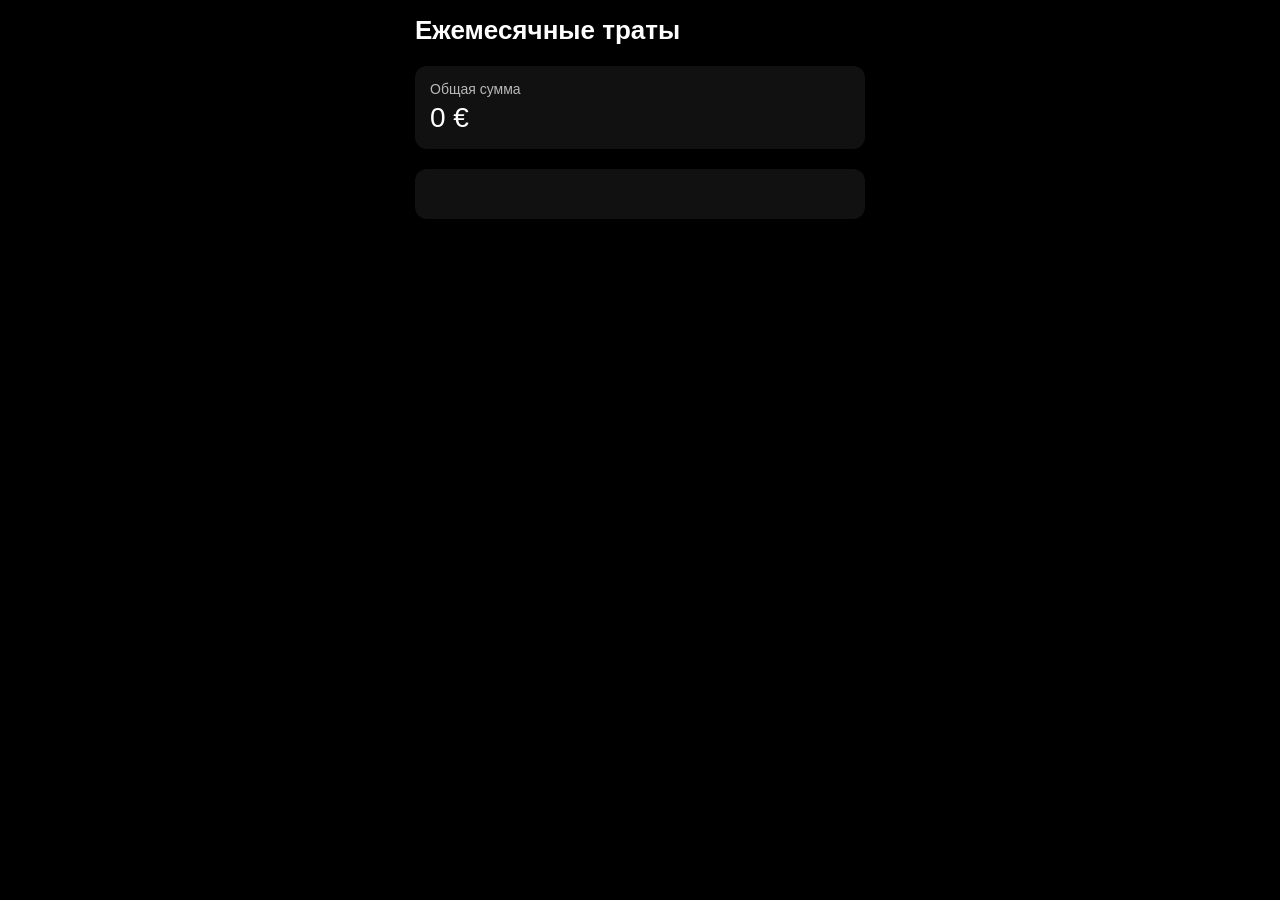
<file: index.html>
<!DOCTYPE html>
<html lang="ru">
<head>
    <meta charset="UTF-8">
    <meta name="viewport" content="width=device-width, initial-scale=1.0">
    <title>Учет трат</title>
    <link rel="stylesheet" href="style.css">
</head>
<body>

<div class="app">
    <div class="app-header">Ежемесячные траты</div>

    <div class="app-total">
        <div class="app-total-title">Общая сумма</div>
        <div class="app-total-value" id="totalValue">0 €</div>
    </div>

    <div class="app-form">
        <input class="app-form-input app-form-input-name" id="inputName" placeholder="Название траты">
        <input class="app-form-input app-form-input-sum" id="inputSum" placeholder="Сумма (₽)" type="number">
        <input class="app-form-input app-form-input-date" id="inputDate" type="date">
        <button class="app-form-btn" id="btnAdd">Добавить / Изменить</button>
    </div>

    <div class="app-list" id="list"></div>
</div>

<script src="script.js"></script>
</body>
</html>
</file>
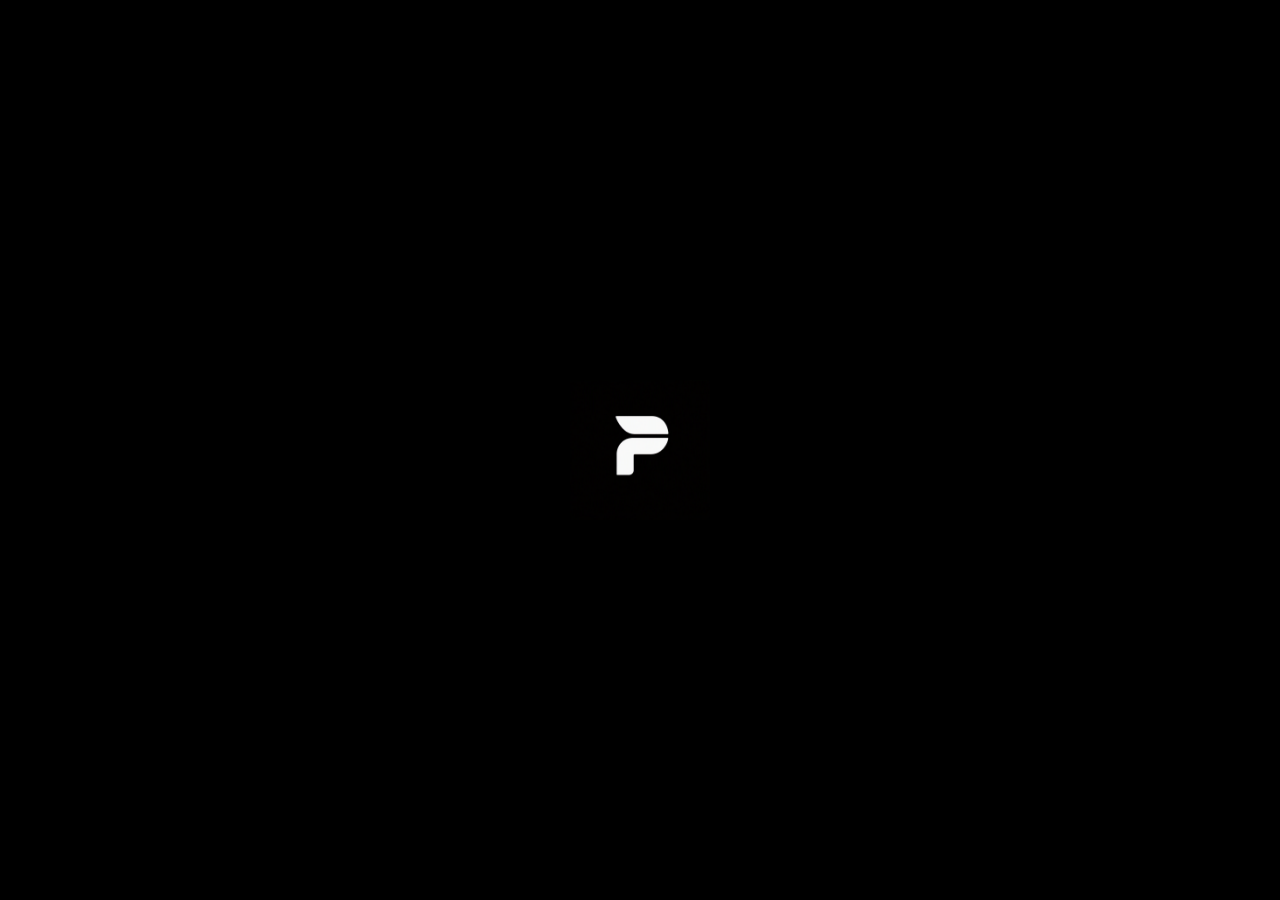
<file: main.html>
<!DOCTYPE html>
<html lang="ru">
<head>
    <meta charset="UTF-8">
    <meta name="viewport" content="width=device-width, initial-scale=1.0">
    <title>Mouthly Payments</title>
    <meta name="theme-color" content="#000000">
    <link rel="manifest" href="manifest.json">
    <link rel="stylesheet" href="style.css">
    <link rel="icon" href="app-logo.png" type="image/png">
</head>
<body>

<div id="loadingScreen" class="loading-screen" aria-label="Загрузка">
    <img class="loading-logo" src="app-logo.png" alt="PayCheck">
</div>

<div class="app">
    <div class="app-header">
        <div id="appHeader" data-i18n="appHeader">Ежемесячные траты</div>
        <button id="settingsOpen" class="settings-open-btn" type="button" aria-label="Настройки" data-i18n-aria-label="settingsTitle">
            <svg width="100%" height="100%" viewBox="0 0 24 24" fill="none" xmlns="http://www.w3.org/2000/svg">
                <path d="M12.0005 15C13.6573 15 15.0005 13.6569 15.0005 12C15.0005 10.3431 13.6573 9 12.0005 9C10.3436 9 9.00049 10.3431 9.00049 12C9.00049 13.6569 10.3436 15 12.0005 15Z" stroke="currentColor" stroke-width="2" stroke-linecap="round" stroke-linejoin="round"/>
                <path d="M9.28957 19.3711L9.87402 20.6856C10.0478 21.0768 10.3313 21.4093 10.6902 21.6426C11.0492 21.8759 11.4681 22.0001 11.8962 22C12.3244 22.0001 12.7433 21.8759 13.1022 21.6426C13.4612 21.4093 13.7447 21.0768 13.9185 20.6856L14.5029 19.3711C14.711 18.9047 15.0609 18.5159 15.5029 18.26C15.9477 18.0034 16.4622 17.8941 16.9729 17.9478L18.4029 18.1C18.8286 18.145 19.2582 18.0656 19.6396 17.8713C20.021 17.6771 20.3379 17.3763 20.5518 17.0056C20.766 16.635 20.868 16.2103 20.8455 15.7829C20.823 15.3555 20.677 14.9438 20.4251 14.5978L19.5785 13.4344C19.277 13.0171 19.1159 12.5148 19.1185 12C19.1184 11.4866 19.281 10.9864 19.5829 10.5711L20.4296 9.40778C20.6814 9.06175 20.8275 8.65007 20.85 8.22267C20.8725 7.79528 20.7704 7.37054 20.5562 7C20.3423 6.62923 20.0255 6.32849 19.644 6.13423C19.2626 5.93997 18.833 5.86053 18.4074 5.90556L16.9774 6.05778C16.4667 6.11141 15.9521 6.00212 15.5074 5.74556C15.0645 5.48825 14.7144 5.09736 14.5074 4.62889L13.9185 3.31444C13.7447 2.92317 13.4612 2.59072 13.1022 2.3574C12.7433 2.12408 12.3244 1.99993 11.8962 2C11.4681 1.99993 11.0492 2.12408 10.6902 2.3574C10.3313 2.59072 10.0478 2.92317 9.87402 3.31444L9.28957 4.62889C9.0825 5.09736 8.73245 5.48825 8.28957 5.74556C7.84479 6.00212 7.33024 6.11141 6.81957 6.05778L5.38513 5.90556C4.95946 5.86053 4.52987 5.93997 4.14844 6.13423C3.76702 6.32849 3.45014 6.62923 3.23624 7C3.02206 7.37054 2.92002 7.79528 2.94251 8.22267C2.96499 8.65007 3.11103 9.06175 3.36291 9.40778L4.20957 10.5711C4.51151 10.9864 4.67411 11.4866 4.67402 12C4.67411 12.5134 4.51151 13.0137 4.20957 13.4289L3.36291 14.5922C3.11103 14.9382 2.96499 15.3499 2.94251 15.7773C2.92002 16.2047 3.02206 16.6295 3.23624 17C3.45036 17.3706 3.76727 17.6712 4.14864 17.8654C4.53001 18.0596 4.95949 18.1392 5.38513 18.0944L6.81513 17.9422C7.3258 17.8886 7.84034 17.9979 8.28513 18.2544C8.72966 18.511 9.08134 18.902 9.28957 19.3711Z" stroke="currentColor" stroke-width="2" stroke-linecap="round" stroke-linejoin="round"/>
            </svg>
        </button>
    </div>

    <div class="app-total">
        <div class="app-total-title" data-i18n="totalTitle">Общая сумма</div>
        <div class="app-total-value" id="totalValue">0 €</div>
    </div>

    <div id="app-form" class="app-form">

        <div class="app-form-add-block">
            <div class="app-form-add-block-title" id="app-form-add-block-title" data-i18n="addTitle">Добавление</div>
            <div id="app-form-add-block-more-btn" class="app-form-add-block-more-btn">
                <svg width="100%" height="100%" viewBox="0 0 24 24" fill="none" xmlns="http://www.w3.org/2000/svg"><path d="M6 9L12 15L18 9" stroke="currentColor" stroke-width="2" stroke-linecap="round" stroke-linejoin="round"/></svg>
            </div>
        </div>

        <input class="app-form-input app-form-input-name" id="inputName" data-i18n-placeholder="namePlaceholder" placeholder="Название траты">
        <input class="app-form-input app-form-input-sum" id="inputSum" data-i18n-placeholder="sumPlaceholder" placeholder="Сумма" type="number" inputmode="numeric">
        <input class="app-form-input app-form-input-date" id="inputDate" data-i18n-placeholder="datePlaceholder" placeholder="Оплачено до" readonly>
        <div class="app-form-actions">
            <button class="app-form-btn" id="btnAdd" data-i18n="addButton">Добавить</button>
            <button class="app-form-cancel-btn" id="btnCancel" type="button" data-i18n="cancelButton">Отмена</button>
        </div>
    </div>

    <div class="app-list" id="list"></div>
</div>

<div id="deleteModal" class="delete-modal" role="dialog" aria-modal="true" aria-labelledby="deleteModalTitle">
    <div class="delete-window">
        <div class="delete-modal-title" id="deleteModalTitle" data-i18n="deleteTitle">Удалить трату?</div>
        <div class="delete-modal-name" id="deleteModalName"></div>
        <div class="delete-modal-actions">
            <button id="deleteCancel" class="delete-cancel-btn" data-i18n="cancelButton">Отмена</button>
            <button id="deleteConfirm" class="delete-confirm-btn" data-i18n="deleteButton">Удалить</button>
        </div>
    </div>
</div>

<div id="calendarModal" class="calendar-modal">
    <div class="calendar-window">
        <div class="calendar-header">
            <button id="prevMonth">‹</button>
            <span id="calendarMonth"></span>
            <button id="nextMonth">›</button>
        </div>
        <div id="calendarGrid" class="calendar-grid"></div>
    </div>
</div>

<div id="warningScreen" class="warning-screen">
    <div class="warning-window">
        <div class="warning-content">
            <div class="warning-title">
                <svg width="50px" height="50px" viewBox="0 0 24 24" fill="none" xmlns="http://www.w3.org/2000/svg"><path d="M11.9998 8.99999V13M11.9998 17H12.0098M10.6151 3.89171L2.39019 18.0983C1.93398 18.8863 1.70588 19.2803 1.73959 19.6037C2.40908 20.142 2.86435 20.5 3.77487 20.5H20.2246C21.1352 20.5 21.5904 20.5 21.8534 20.3088C22.0829 20.142 22.2305 19.8857 22.2599 19.6037C22.2936 19.2803 22.0655 18.8863 21.6093 18.0983L13.3844 3.89171C12.9299 3.10654 12.7021 2.71396 12.4061 2.58211C12.1474 2.4671 11.8521 2.4671 11.5935 2.58211C11.2969 2.71396 11.0696 3.10655 10.6151 3.89171Z" stroke="currentColor" stroke-width="2" stroke-linecap="round" stroke-linejoin="round"/></svg>
            </div>
            <div class="warning-text">
                <span data-i18n="warningText">Все данные сохраняются только на вашем устройстве. Если вы очистите данные браузера - все ваши записи исчезнут.</span>
            </div>
        </div>
        <button id="warningOk" class="warning-btn" data-i18n="warningButton">Понятно</button>
    </div>
</div>

<div id="settingsScreen" class="settings-screen">
    <div class="settings-window">
        <div class="settings-title" data-i18n="settingsTitle">Настройки</div>
        <label class="settings-label" for="currencySelect" data-i18n="currencyLabel">Валюта</label>
        <select id="currencySelect" class="settings-select">
            <option value="EUR" data-i18n="currencyEUR">Евро (€)</option>
            <option value="USD" data-i18n="currencyUSD">Доллар ($)</option>
            <option value="RUB" data-i18n="currencyRUB">Рубль (₽)</option>
            <option value="UAH" data-i18n="currencyUAH">Гривна (₴)</option>
        </select>
        <label class="settings-label" for="languageSelect" data-i18n="languageLabel">Язык</label>
        <select id="languageSelect" class="settings-select">
            <option value="ru">Русский</option>
            <option value="en">English</option>
        </select>
        <label class="settings-label" for="dateFormatSelect" data-i18n="dateFormatLabel">Формат даты</label>
        <select id="dateFormatSelect" class="settings-select">
            <option value="text" data-i18n="dateFormatText">15 сен 2025</option>
            <option value="numeric" data-i18n="dateFormatNumeric">15.09.2025</option>
        </select>
        <label class="settings-label" for="themeSelect" data-i18n="themeLabel">Тема</label>
        <select id="themeSelect" class="settings-select">
            <option value="dark" data-i18n="darkTheme">Темная</option>
            <option value="light" data-i18n="lightTheme">Светлая</option>
        </select>
        <button id="settingsConfirm" class="settings-btn" data-i18n="settingsButton">Сохранить</button>
    </div>
</div>

<script src="script.js"></script>

</body>
</html>
</file>
<file: style.css>
body {
    margin: 0;
    font-family: Arial;
    background: #000;
    color: #fff;
    overflow: hidden;
    user-select: none;
    -webkit-user-select: none;
    -moz-user-select: none;
}

body * {
    user-select: none;
    -webkit-user-select: none;
    -moz-user-select: none;
}

.loading-screen {
    position: fixed;
    inset: 0;
    z-index: 2000;
    display: flex;
    align-items: center;
    justify-content: center;
    background: #000;
    color: #fff;
    opacity: 1;
    transition: opacity 0.25s ease;
}

.loading-screen.is-hidden {
    opacity: 0;
    pointer-events: none;
}

.loading-logo {
    width: 140px;
    height: 140px;
    object-fit: contain;
}

.app {
    width: 100%;
    max-width: 480px;
    height: 100vh;
    height: 100dvh;
    margin: 0 auto;
    padding: 15px;
    box-sizing: border-box;
    display: flex;
    flex-direction: column;
}

.app-header {
    display: flex;
    align-items: center;
    justify-content: space-between;
    gap: 12px;
    font-size: 26px;
    font-weight: bold;
    margin-bottom: 20px;
    flex-shrink: 0;
}

.settings-open-btn {
    width: 38px;
    height: 38px;
    flex-shrink: 0;
    padding: 9px;
    border: 0;
    border-radius: 50%;
    background: #222;
    color: #fff;
    cursor: pointer;
}

.settings-open-btn svg {
    display: block;
    width: 100%;
    height: 100%;
    fill: none;
    stroke: currentColor;
    stroke-width: 1.7;
    stroke-linecap: round;
    stroke-linejoin: round;
}

.app-total {
    background: #111;
    padding: 15px;
    border-radius: 12px;
    margin-bottom: 20px;
    flex-shrink: 0;
}

.app-total-title {
    font-size: 14px;
    opacity: 0.7;
}

.app-total-value {
    font-size: 28px;
    margin-top: 5px;
}

.app-form {
    background: #111;
    padding: 15px;
    border-radius: 12px;
    margin-bottom: 20px;
    box-sizing: border-box;
    height: 50px;
    flex-shrink: 0;
    overflow: hidden;
    display: flex;
    flex-direction: column;
}

.app-form-add-block {
    display: flex;
    width: 100%;
    margin-bottom: 20px;
}

.app-form-add-block-title {
    font-size: 14px;
    opacity: 0.7;
    align-self: center;
}

.app-form-add-block-more-btn {
    width: 20px;
    height: 20px;
    margin-left: auto;
}

.app-form-add-block-more-btn svg {
    opacity: 0.7;
    transition: 0.3s;
}

.app-form-input {
    width: 100%;
    padding: 12px;
    flex-shrink: 0;
    margin-bottom: 10px;
    border-radius: 10px;
    border: 1px solid #333;
    background: #000;
    color: #fff;
    box-sizing: border-box;
    font-size: 16px;

    display: none;
    visibility: hidden;
    opacity: 0;
    transition: opacity 0.2s ease;
}

.app-form-btn {
    flex: 1;
    padding: 12px;
    background: #007bff;
    color: white;
    border: none;
    border-radius: 10px;
    font-size: 18px;

    display: none;
    visibility: hidden;
    opacity: 0;
    transition: opacity 0.2s ease;
}

.app-form-actions {
    display: flex;
    gap: 10px;
    flex-shrink: 0;
}

.app-form-cancel-btn {
    display: none;
    visibility: hidden;
    flex: 1;
    padding: 12px;
    background: #333;
    color: white;
    border: none;
    border-radius: 10px;
    font-size: 18px;
    opacity: 0;
    transition: opacity 0.2s ease;
}

.app-form.is-open .app-form-cancel-btn {
    opacity: 1;
}

.app-form.is-open .app-form-input,
.app-form.is-open .app-form-btn {
    opacity: 1;
    animation: add-form-field-in 0.3s ease both;
}

@keyframes add-form-field-in {
    from {
        opacity: 0;
        transform: translateY(-6px);
    }
    to {
        opacity: 1;
        transform: translateY(0);
    }
}

.app-list-item {
    background: #111;
    border-radius: 12px;
    margin-bottom: 12px;
    position: relative;
    overflow: hidden;
    max-height: 200px;
    transition: max-height 0.3s ease, margin-bottom 0.3s ease, opacity 0.25s ease;
}

.app-list-item.is-removing {
    max-height: 0;
    margin-bottom: 0;
    opacity: 0;
}

.app-list-item-content {
    position: relative;
    z-index: 1;
    width: 100%;
    min-height: 68px;
    padding: 15px;
    box-sizing: border-box;
    display: flex;
    justify-content: space-between;
    align-items: center;
    background: #111;
    transition: transform 0.15s linear;
    touch-action: pan-y;
}

.app-list-item.is-removing .app-list-item-content {
    transform: translateX(30px) scale(0.96);
}

.app-list-item-left {
    display: flex;
    flex-direction: column;
}

.app-list-item-name {
    font-size: 18px;
    font-weight: bold;
}

.app-list-item-date {
    font-size: 14px;
    opacity: 0.7;
}

.app-list-item-sum {
    font-size: 20px;
    font-weight: bold;
}

.app-list-item-delete {
    position: absolute;
    top: 0.8px;
    right: 1px;
    bottom: 0;
    width: 100px;
    box-sizing: border-box;
    margin: 0;
    background: #ff3b3b;
    border: none;
    color: white;
    font-size: 14px;
    height: 67.1px;
    border-top-right-radius: 12px;
    border-bottom-right-radius: 12px;
}

.app-list-item.is-dragging .app-list-item-content {
    transition: none;
}

.app-list-item-menu {
    display: none;
    border: none;
    padding: 0 4px;
    background: transparent;
    color: #aaa;
    font-size: 26px;
    line-height: 1;
    cursor: pointer;
}

body.light-theme {
    background: #f2f2f7;
    color: #1c1c1e;
}

body.light-theme .app {
    background: #f2f2f7;
}

body.light-theme .settings-open-btn {
    background: #e5e5ea;
    color: #007aff;
}

body.light-theme .app-total,
body.light-theme .app-form,
body.light-theme .app-list-item,
body.light-theme .app-list-item-content {
    background: #fff;
}

body.light-theme .app-total,
body.light-theme .app-form,
body.light-theme .app-list-item {
    box-shadow: 0 1px 3px rgba(0, 0, 0, 0.08);
}

body.light-theme .app-form-input {
    border-color: #d1d1d6;
    background: #f2f2f7;
    color: #1c1c1e;
}

body.light-theme .settings-screen {
    background: rgba(242, 242, 247, 0.92);
}

body.light-theme .settings-window {
    background: #fff;
    color: #1c1c1e;
}

body.light-theme .settings-label {
    color: #6c6c70;
}

body.light-theme .settings-select {
    border-color: #d1d1d6;
    background: #f2f2f7;
    color: #1c1c1e;
}

.delete-modal {
    position: fixed;
    inset: 0;
    z-index: 1000;
    display: none;
    justify-content: center;
    align-items: center;
    padding: 15px;
    box-sizing: border-box;
    background: rgba(0, 0, 0, 0.75);
}

.delete-window {
    width: 100%;
    max-width: 340px;
    padding: 20px;
    box-sizing: border-box;
    border-radius: 12px;
    background: #111;
}

.delete-modal-title {
    font-size: 20px;
    font-weight: bold;
}

.delete-modal-name {
    margin-top: 8px;
    color: #aaa;
    overflow-wrap: anywhere;
}

.delete-modal-actions {
    display: flex;
    gap: 10px;
    margin-top: 20px;
}

.delete-modal-actions button {
    flex: 1;
    padding: 11px;
    border: none;
    border-radius: 8px;
    color: white;
    font-size: 16px;
    cursor: pointer;
}

.delete-cancel-btn {
    background: #333;
}

.delete-confirm-btn {
    background: #ff3b3b;
}

@media (min-width: 601px) {
    .app-list-item-delete {
        display: none;
    }

    .app-list-item-menu {
        display: block;
    }
}

@media (max-width: 600px) {
    .app-list-item-left {
        min-width: 0;
    }

    .app-list-item-name,
    .app-list-item-date {
        overflow: hidden;
        text-overflow: ellipsis;
        white-space: nowrap;
    }
}

.app-list {
    flex: 1;
    min-height: 0;
    overflow-y: auto;
    padding-right: 4px;
}

.calendar-modal {
    position: fixed;
    inset: 0;
    z-index: 997;
    background: rgba(0,0,0,0.7);
    display: none;
    justify-content: center;
    align-items: center;
}

.calendar-window {
    position: relative;
    z-index: 1;
    background: #111;
    padding: 20px;
    border-radius: 12px;
    width: 300px;
    height: 270px; /* фиксируем высоту */
    display: flex;
    flex-direction: column;
}

.calendar-header {
    display: flex;
    justify-content: space-between;
    margin-bottom: 20px;
    font-size: 18px;
}

.calendar-header button {
    border: none;
    width: 21px;
    height: 21px;
    background-color: transparent;
    font-weight: bold;
    color: grey;
    cursor: pointer;
}

.calendar-grid {
    flex: 1;
    display: grid;
    grid-template-columns: repeat(7, 1fr);
    grid-template-rows: repeat(6, 1fr); /* фиксируем 6 строк */
    gap: 6px;
}

.empty-day {
    visibility: hidden;
}

.calendar-day {
    background: #222;
    text-align: center;
    border-radius: 8px;
    cursor: pointer;
    display: flex;
    justify-content: center;
    align-items: center;
    font-size: 16px;

    /* фиксируем высоту ячейки */
    height: 40px;
}

.calendar-day:hover {
    background: #333;
}

.warning-screen {
    position: fixed;
    inset: 0;
    background: rgba(0,0,0,0.85);
    display: flex;
    justify-content: center;
    align-items: center;
    z-index: 999;
}

.warning-window {
    background: #111;
    padding: 20px;
    border-radius: 14px;
    width: 90%;
    max-width: 360px;
    /* text-align: center; */
}

.warning-title {
    font-size: 22px;
    font-weight: bold;
    margin-bottom: 12px;
    text-align: center;
}

.warning-text {
    font-size: 16px;
    opacity: 0.85;
    line-height: 1.45;
    margin-bottom: 20px;
    text-align: center;
}

.warning-btn {
    width: 100%;
    padding: 12px;
    background: #007bff;
    border: none;
    border-radius: 10px;
    font-size: 16px;
    color: white;
    cursor: pointer;
}

.settings-screen {
    position: fixed;
    inset: 0;
    z-index: 998;
    display: none;
    justify-content: center;
    align-items: center;
    background: rgba(0, 0, 0, 0.85);
    opacity: 0;
    transition: opacity 0.3s ease;
}

.settings-screen.is-visible {
    opacity: 1;
}

.settings-screen.is-hiding {
    opacity: 0;
    pointer-events: none;
}

.settings-window {
    width: 90%;
    max-width: 360px;
    padding: 20px;
    box-sizing: border-box;
    border-radius: 14px;
    background: #111;
}

.settings-title {
    margin-bottom: 20px;
    font-size: 26px;
    font-weight: bold;
}

.settings-label {
    display: block;
    margin-bottom: 8px;
    color: #aaa;
    font-size: 14px;
}

.settings-select {
    width: 100%;
    margin-bottom: 18px;
    padding: 12px;
    box-sizing: border-box;
    border: 1px solid #333;
    border-radius: 10px;
    background: #000;
    color: #fff;
    font-size: 16px;
}

.settings-btn {
    width: 100%;
    padding: 12px;
    border: none;
    border-radius: 10px;
    background: #007bff;
    color: #fff;
    font-size: 18px;
    cursor: pointer;
}

@media (max-width: 600px) {
    .warning-window {
        width: 100%;
        max-width: none;
        height: 100%;
        background: #000;
        border-radius: 0;
        box-sizing: border-box;
        padding: 20px 0 0;
        display: flex;
        flex-direction: column;
        justify-content: center;
    }

    .warning-title,
    .warning-text {
        padding: 0 20px;
        text-align: center;
    }

    .warning-content {
        flex: 1;
        width: 100%;
        box-sizing: border-box;
        display: flex;
        flex-direction: column;
        justify-content: center;
        align-items: center;
    }

    .warning-title {
        width: 100%;
        box-sizing: border-box;
        display: flex;
        align-items: center;
        justify-content: center;
        margin-bottom: 16px;
    }

    .warning-text {
        width: 100%;
        box-sizing: border-box;
        display: block;
        margin-bottom: 0;
    }

    .warning-text span,
    .warning-text i {
        display: block;
    }

    .warning-text i {
        margin-top: 20px;
    }

    .warning-btn {
        margin-top: auto;
        border-radius: 0;
        height: 50px;
        padding: 0 20px;
    }

    .settings-window {
        width: 100%;
        max-width: none;
        height: 100%;
        background: #000;
        border-radius: 0;
        box-sizing: border-box;
        padding: 20px 20px 0;
        display: flex;
        flex-direction: column;
        overflow-y: auto;
    }

    .settings-btn {
        width: calc(100% + 40px);
        margin-top: auto;
        margin-left: -20px;
        border-radius: 0;
        height: 50px;
        padding: 0 20px;
    }

    body.is-browser .warning-btn {
        width: calc(100% - 40px);
        margin: auto 20px 20px;
        border-radius: 10px;
        height: 50px;
    }

    body.is-browser .settings-btn {
        width: 100%;
        margin: auto 0 20px;
        border-radius: 10px;
        height: 50px;
    }

    body.is-pwa .warning-btn {
        width: 100%;
        margin-top: auto;
        margin-bottom: 0;
        border-radius: 0;
        height: 80px;
    }

    body.is-pwa .settings-btn {
        width: calc(100% + 40px);
        margin-top: auto;
        margin-left: -20px;
        margin-bottom: 0;
        border-radius: 0;
        height: 80px;
    }
}
</file>
